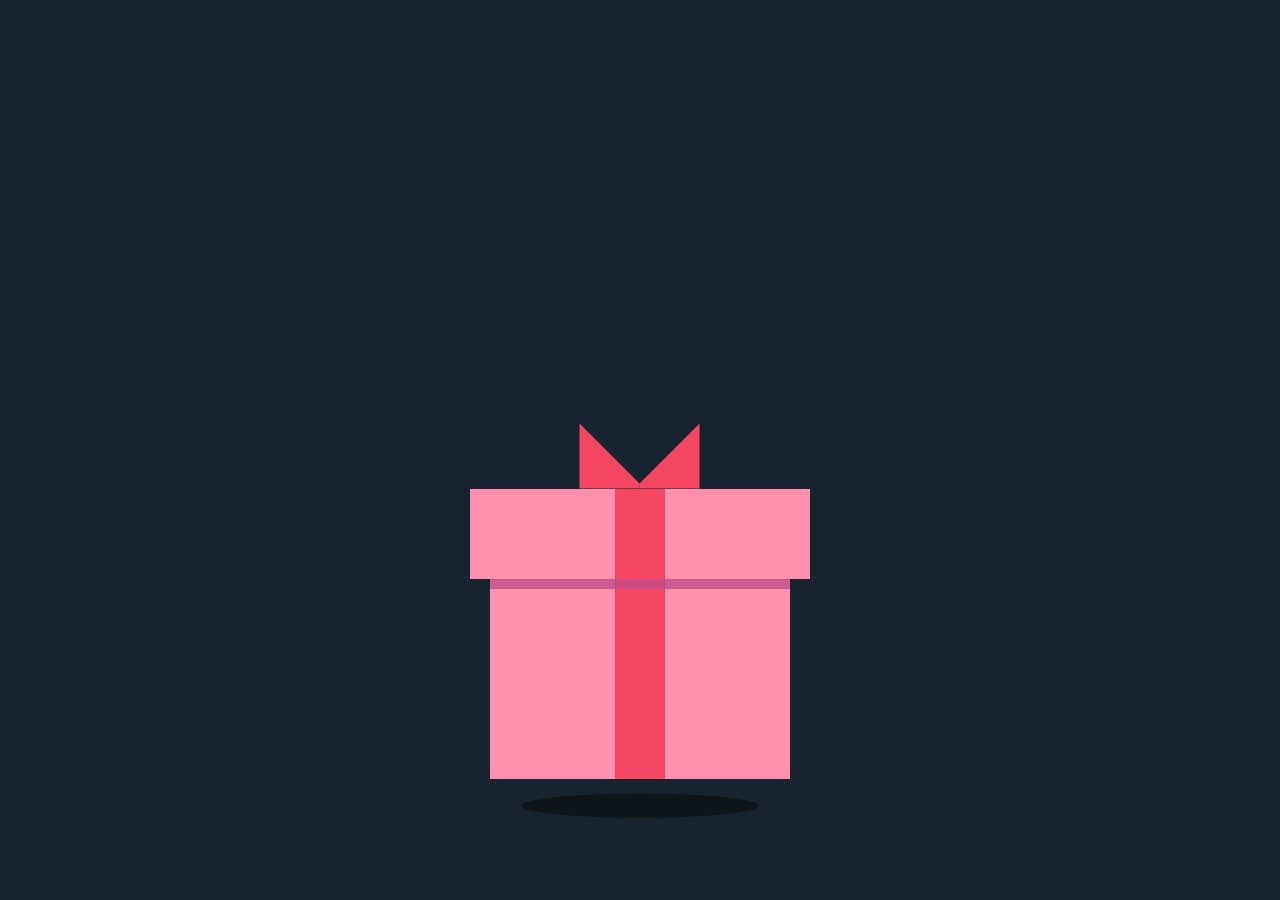
<file: index.html>
<!DOCTYPE html>
<head>
    <title> My Gift </title>
    <link rel="stylesheet" href="action.css">
    <link href="https://fonts.googleapis.com/css?family=Lobster:regular" rel="stylesheet" />
<style>
        a:link {
            color: #d42643 ;
        }
        a:visited{
            color: #d42643 ;
        }
        a:hover {
            color: #d42643 ;
        }
        a:active{
            color: #d42643 ;
        }
</style>
</head>

<body>
    <div class="box-container">
        <div class="shadow"></div>
        <div class="giftbox">
            <div class="pindot"></div>
        </div>
        <div class="sulat">
            <h2><a href="file:///C:/Users/John/OneDrive/Desktop/Web/cake.html" style="text-decoration: none;"> My Gift for You </a></h2>
        </div>
    </div>

    <script src="functions.js"> </script>
</body>
</html>
</file>
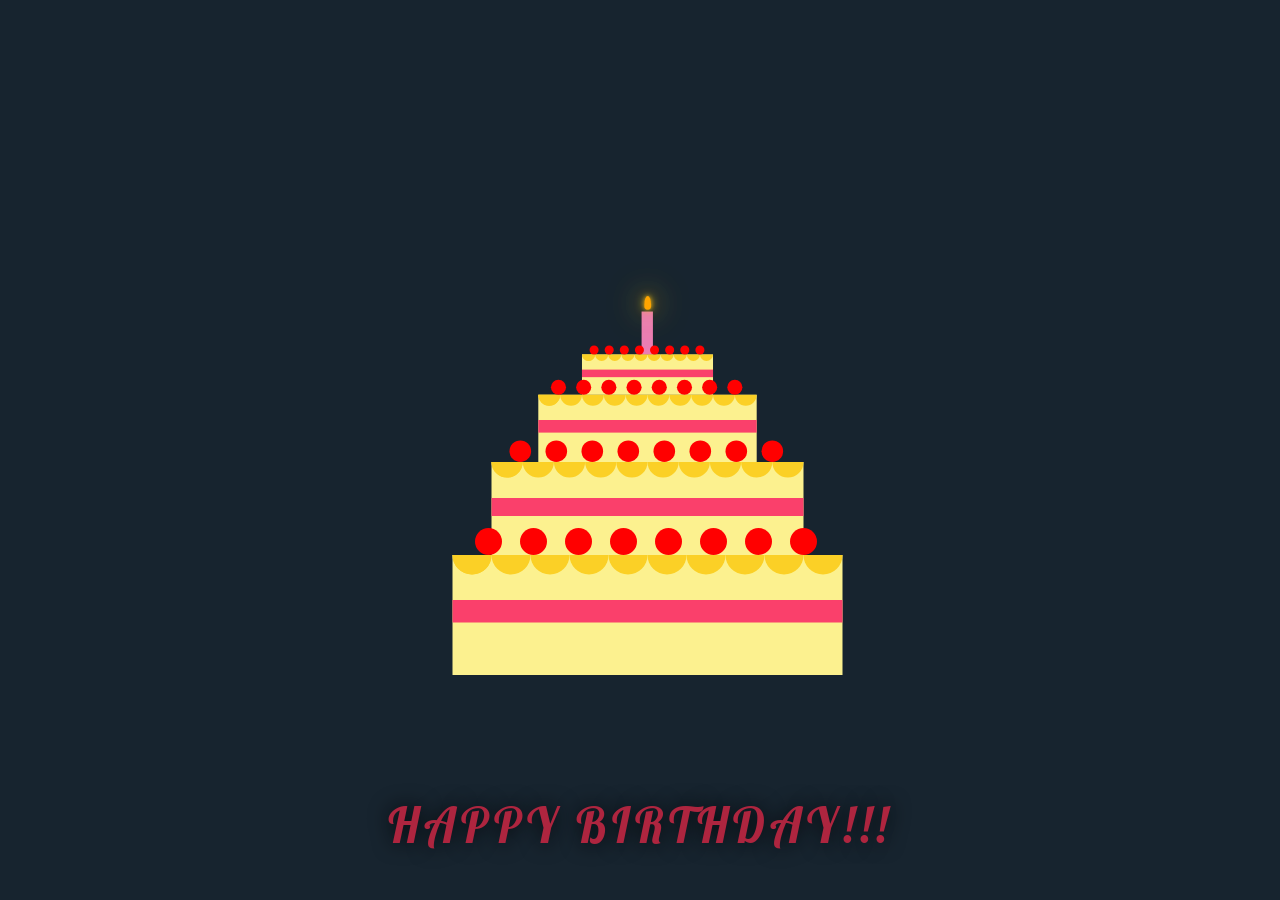
<file: cake.html>
<!DOCTYPE html>
<html>
    <header>
        <link rel="stylesheet" href="style.css"> 
        <link href="https://fonts.googleapis.com/css?family=Lobster:regular" rel="stylesheet" />
        <style>
            a:link {
                color: #d42643 ;
            }
            a:visited{
                color: #d42643 ;
            }
            a:hover {
                color: #d42643 ;
            }
            a:active{
                color: #d42643 ;
            }
    </style>
        </header>
<body>

        <h1><a href="file:///C:/Users/John/OneDrive/Desktop/Web/card.html" style="text-decoration: none"> HAPPY BIRTHDAY!!! </a></h1> 
        <div class = "container"> 
            <div class = "cake l1"> 
            <div  class = "cream"> </div>
            <div class = "icing">
                <div> </div>
                <div> </div>
                <div> </div>
                <div> </div>
                <div> </div>
                <div> </div>
                <div> </div>
                <div> </div>
                <div> </div>
                <div> </div>

            <div class = "cherries"> 
                <div> </div>
                <div> </div>
                <div> </div>
                <div> </div>
                <div> </div>
                <div> </div>
                <div> </div>
                <div> </div>
            </div>
            </div>
        </div>

            <div class = "cake l2"> 
            <div  class = "cream"> </div>
            <div class = "icing">
                <div> </div>
                <div> </div>
                <div> </div>
                <div> </div>
                <div> </div>
                <div> </div>
                <div> </div>
                <div> </div>
                <div> </div>
                <div> </div>

            <div class = "cherries"> 
                <div> </div>
                <div> </div>
                <div> </div>
                <div> </div>
                <div> </div>
                <div> </div>
                <div> </div>
                <div> </div>
            </div>
            </div>

            <div class = "cake l3"> 
                <div  class = "cream"> </div>
                <div class = "icing">
                    <div> </div>
                    <div> </div>
                    <div> </div>
                    <div> </div>
                    <div> </div>
                    <div> </div>
                    <div> </div>
                    <div> </div>
                    <div> </div>
                    <div> </div>
    
                <div class = "cherries"> 
                    <div> </div>
                    <div> </div>
                    <div> </div>
                    <div> </div>
                    <div> </div>
                    <div> </div>
                    <div> </div>
                    <div> </div>
                </div>
                </div>

                <div class = "cake l4"> 
                    <div  class = "cream"> </div>
                    <div class = "icing">
                        <div> </div>
                        <div> </div>
                        <div> </div>
                        <div> </div>
                        <div> </div>
                        <div> </div>
                        <div> </div>
                        <div> </div>
                        <div> </div>
                        <div> </div>
        
                    <div class = "cherries"> 
                        <div> </div>
                        <div> </div>
                        <div> </div>
                        <div> </div>
                        <div> </div>
                        <div> </div>
                        <div> </div>
                        <div> </div>
                    </div>
                    </div>
                    
                    <div class =  "candle">
                        <div class = "fire"> </div>
                    </div>
            </div>
     
            <script src=""> </script>
</body>
</html>
</file>
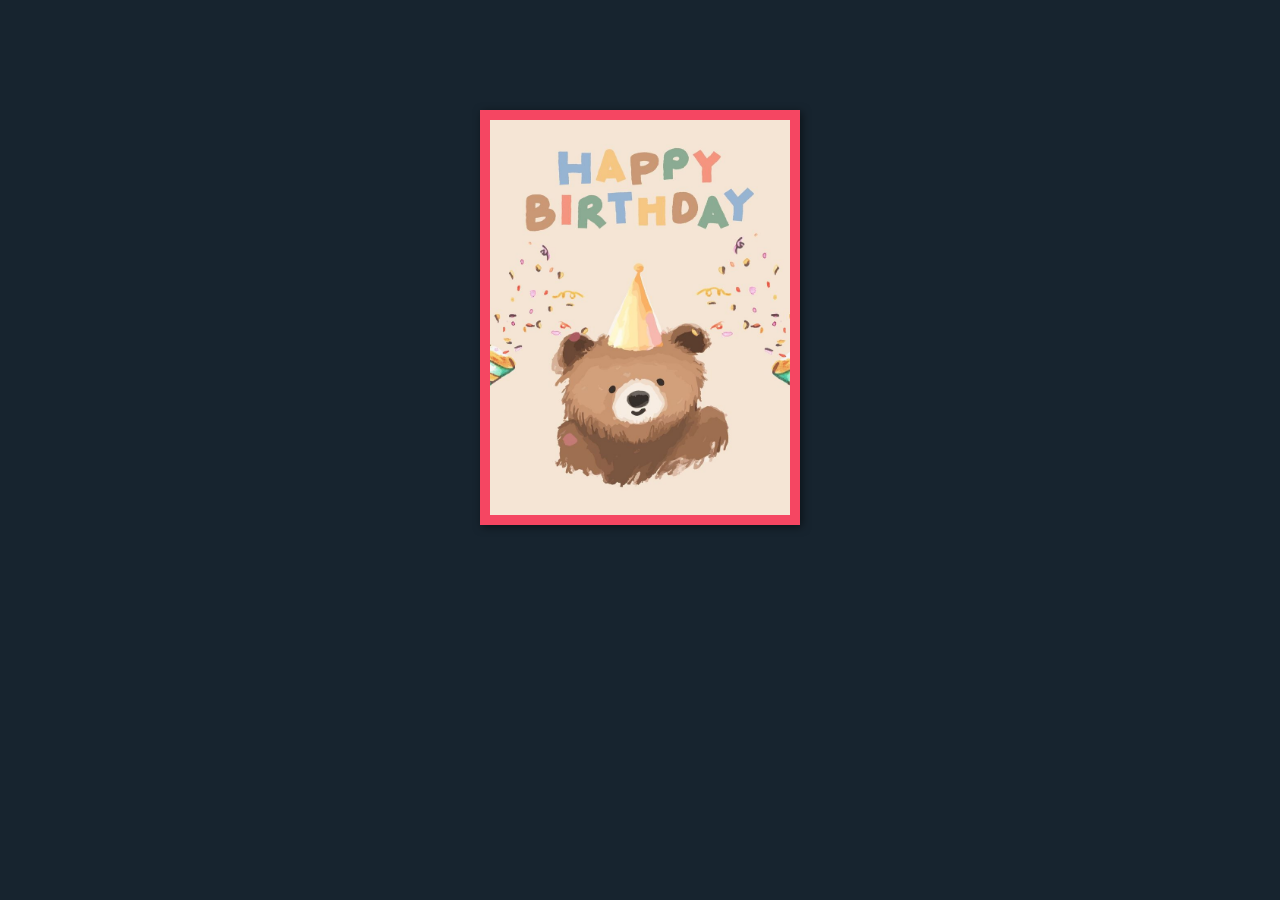
<file: card.html>
<!DOCTYPE html>
<html lang="en">
<head>
    <meta charset="UTF-8">
    <meta name="viewport" content="width=device-width, initial-scale=1.0">
    <title>Happy Birthday</title>
    <link rel="stylesheet" href="intention.css"> 
    <style>
        a:link {
            color: #d42643 ;
        }
        a:visited{
            color: #d42643 ;
        }
        a:hover {
            color: #d42643 ;
        }
        a:active{
            color: #d42643 ;
        }
</style>
</head>
<body>
    <div class="card">
        <div class="innercover">
            <img src="inner.gif" width="100%">
        </div>

        <div class="outercover">
            <img src="cover.jpg" width="300px" height="395px">
        </div>

        <div class="message">
            <p class="title">
            <p>
                Happy Birthday <br> Trishia!!! 
            </p>
                <p> 
                    Today is your special day, I hope this day will bring you lots happiness and fun. 
                </p>
                <p>
                    You deserve them a lot. <br> Enjoy your day po!!!
                </p>
            
        </div>
    </div>
</body>
</html>
</file>
<file: action.css>
body {
    display: flex;
    justify-content: center;
    align-items: center;
    background-color: #17242F;
}

.box-container{
    display: flex;
    justify-content: center;
    align-items: center; 
    position: absolute;
    bottom: 20%;

}

.box-container.active{
    animation: Vibration 1s ease forwards;
}

@keyframes Vibration{
    0%{
        transform: scale(1,1);
    }
    25%{
        transform: scale(.95,1.05);
    }
    50%{
        transform: scale(1.1,.9);
    }
    70%{
        transform: scale(.9,1.1);
    }
    100%{
        transform: scale(1,1);
    }
}

.box-container .giftbox{
    position: absolute;
    height: 200px;
    width: 300px;
    background-color:#FF91AF;   
    animation: Bounce 4s ease infinite forwards;
}

@keyframes Bounce{
    0% {
        transform: translateY(-24px);
    }
    50% {
        transform: translateY(0px);
    }
    100% {
        transform: translateY(-24px);
    }
}

.giftbox .active {
    animation: none;
}

.giftbox::before {
    content: '';
    position: absolute;
    width: 50px;
    height: 200px;
    background: #F54662;
    left: 125px;
}

.giftbox::after {
    content: '';
    position: absolute;
    box-shadow: inset 0 10px rgba(190, 77, 135, 0.8);
    width: 300px;
    height: 200px;
}

.pindot {
    position: absolute;
    background: #FF91AF;
    width: 340px;
    height: 90px;
    top: -90px;
    left: -20px;
    cursor: pointer;
    z-index: 1;
    transition: .5s ease;
}

.pindot.active {
    transition-delay: 1s;
    transform: translateY(-240px);
}   

.pindot::before {
    content: '';
    position: absolute;
    width: 50px;
    height: 90px;
    background: #F54662;
    left: 145px;
    z-index: 3;
}

.pindot::after {
    content: '';
    position: absolute;
    width: 5px;
    height: 0;
    border-bottom: 60px solid #F54662;
    border-top: 60px solid #F54662;
    border-left: 0px solid transparent;
    border-right: 60px solid transparent;
    transform: rotate(-90deg);
    top: -93px;
    left: 137px;
    z-index: 3;
}

.box-container .shadow {
    content: '';
    position: relative;
    width: 340px;
    height: 35px;
    background: rgba(0,0, 0,.4); 
    top: 120px;
    border-radius: 50%;
    left: 0px;
    animation: BounceOut 4s ease infinite forwards;
}

.box-container .shadow.active {
    animation: none;
}

@keyframes BounceOut{
    0% {
        transform: translateY(-24px);
        scale: .7;
    }
    50% {
        transform: translateY(0px);
        scale: 1;
    }
    100% {
        transform: translateY(-24px);
        scale: .7;
    }
}

.sulat {
    position: absolute;
    top: -15px;
    width: 200px;
    font-family:"Lobster";
    letter-spacing: 3px;
    background: #FF91AF;
    padding: 20px;
    text-align: center;
    font-size: 15px;
    color: #d42643;
    border-radius: 20px;
    z-index: -1 ;
    scale: 0;
    transition: .5s ease;
    transition-delay: 1.2s;
}

.sulat.active{
    scale: 1;
    transform: translateY(-240px);
}

.sulat.active2{
    top: 0;
    transition-delay: .2s;
}
</file>
<file: style.css>
body {
    background-color: #17242F;
    padding: 0;
    margin: 0;
}

h1 {
    position: absolute;
    margin: 0 auto;
    bottom: 5%;
    left: 0;
    right: 0;
    width: 12em;
    text-align: center;
    font-size: 3em;
    font-weight: 100;
    font-family: "Lobster";
    letter-spacing: 0.1em;
    color: white;
    text-shadow: 0 0 20px black;
    opacity: 0.8;
}


.container {
    height: 300px;
    width: 400px;
    position: absolute;
    margin: auto;
    top: 0;
    bottom: 0;
    left: 0;
    right: 0;
    transform: scale(1.5);
}

.cake {
    height: 80px;
    width: 260px;
    background-color: #fcf18f;
    position: absolute;
}

.l1 {
    bottom: 0;
    left: 75px;
}

.cream { 
    background-color: #fa406b;
    height: 15px;
    width: 100%;
    position: absolute;
    top: 30px;
}

.icing {
    position: relative;
}

.icing>div {
    background-color: #fbd026;
    height: 13px;
    width: 26px;
    border-radius: 0 0 26px 26px  ;
    position: absolute;
}
.icing>div:nth-child(1){
    left: 0px;
}
.icing>div:nth-child(2){
    left: 26px;
}
.icing>div:nth-child(3){
    left: 52px;
}
.icing>div:nth-child(4){
    left: 78px;
}
.icing>div:nth-child(5){
    left: 104px;
}
.icing>div:nth-child(6){
    left: 130px;
}
.icing>div:nth-child(7){
    left: 156px;
}
.icing>div:nth-child(8){
    left: 182px;
}
.icing>div:nth-child(9){
    left: 208px;
}

.icing>div:nth-child(10){
    left: 234px;
}

.cherries>div{
    background-color: red;
    height: 18px;
    width: 18px;
    border-radius: 50%;
    position: absolute;
    top: -18px;
}

.cherries>div:nth-child(1){
    left: 15px;
}
.cherries>div:nth-child(2){
    left: 45px;
}
.cherries>div:nth-child(3){
    left: 75px;
}
.cherries>div:nth-child(4){
    left: 105px;
}
.cherries>div:nth-child(5){
    left: 135px;
}
.cherries>div:nth-child(6){
    left: 165px;
}
.cherries>div:nth-child(7){
    left: 195px;
}
.cherries>div:nth-child(8){
    left: 225px;
}

.l2 {
    transform: scale(0.8);
    bottom: 70px;
    left: 75px;
    z-index: -1;
}

.l3 {
    transform: scale(0.7);
    bottom: 68px;
    left: 40x ;
    z-index: -1;
}

.l4 {
    transform: scale(0.6);
    bottom: 64px;
    left: 40x ;
    z-index: -1;
}


.candle {
    background-color: #eb7db4;
    height: 95px;
    width: 25px;
    position: absolute;
    z-index: -3;
    bottom: 75px;
    left: 117px;
    transform: scale(0.9);
}

.candle:before {
    content: "";
    position: absolute;
    top: 0;
    left: 0;
  }

.fire {
    position: absolute;
    background-color: orange;
    width: 15px;
    height: 30px;
    border-radius: 8px 8px 8px 8px/20px 20px 8px 8px;
    top: -34px;
    left: 50%;
    margin-left: -7px;
    z-index: 10;
    box-shadow: 0 0 10px rgba(255, 192, 19, 0.76), 0 0 20px rgba(255, 192, 19, 0.76), 0 0 60px rgba(253, 195, 35, 0.76), 0 0 80px rgba(255, 239, 17, 0.76);
    transform-origin: 50% 90%;
    animation: flicker 5s ease-in-out alternate infinite;

}

@keyframes flicker {
    0% {
        transform: skewX(5deg);
        box-shadow: 0 0 10px rgba(255, 165, 0, 0.2), 0 0 20px rgba(255, 165, 0, 0.2), 0 0 60px rgba(255, 165, 0, 0.2), 0 0 80px rgba(255, 165, 0, 0.2);
      }
      25% {
        transform: skewX(-5deg);
        box-shadow: 0 0 10px rgba(255, 165, 0, 0.5), 0 0 20px rgba(255, 165, 0, 0.5), 0 0 60px rgba(255, 165, 0, 0.5), 0 0 80px rgba(255, 165, 0, 0.5);
      }
      50% {
        transform: skewX(10deg);
        box-shadow: 0 0 10px rgba(255, 192, 19, 0.76), 0 0 20px rgba(255, 192, 19, 0.76), 0 0 60px rgba(253, 195, 35, 0.76), 0 0 80px rgba(255, 239, 17, 0.76);
    }
      75% {
        transform: skewX(-10deg);
        box-shadow: 0 0 10px rgba(255, 165, 0, 0.4), 0 0 20px rgba(255, 165, 0, 0.4), 0 0 60px rgba(255, 165, 0, 0.4), 0 0 80px rgba(255, 165, 0, 0.4);
      }
      100% {
        transform: skewX(5deg);
        box-shadow: 0 0 10px rgba(255, 192, 19, 0.76), 0 0 20px rgba(255, 192, 19, 0.76), 0 0 60px rgba(253, 195, 35, 0.76), 0 0 80px rgba(255, 239, 17, 0.76);
    }
  }
</file>
<file: intention.css>
body{
    background: #17242F;
    height: 100%;
    margin: 0;
}

.card {
    top: 50px;
    position: relative;
    width: 300px;
    height: 395px;
    border: 10px solid #F54662;
    margin: 60px auto 0 auto;
    box-shadow: inset 10px 0px  15px 0px rgba(0, 0, 0, 0.1);
    background-image: -webkit-gradient(linear, left top, left bottom, from(white), to(rgba(170, 128, 128, 0.767))), url("cutie.jpeg");
    background-image: linear-gradient(to bottom, rgba(255, 255, 255, 0.897), rgba(187, 142, 142, 0.459)), url(cutie.jpeg);
    background-position: center;
    background-repeat: no-repeat;
    background-size: cover;
}

.message {
    width: 80%;
    height: 80%;
    margin: auto;
    font-family: 'Nobile', sans-serif;
}

.card .message > p {
    font-size: 1.1em;
     color: #d14444;
     list-style: 1.4;
    font-style: italic;
    text-align: center;
    margin: 30px auto 0 auto;
}

.card .message .title {
    font-size: 5em;
    margin: 60px auto 60px auto;
}

.card .outercover {
    position: absolute;
    width: 300px;
    height: 395px;
    margin: -10px 0 0 -10px;
    border: 10px solid #F54662;
    backface-visibility: hidden;
    transform-style: preserve-3d;
    transform-origin: 0% 50%;
    transform: perspective(800px) rotateY(0deg);
    transition: all 0.8s ease-in-out;

}

.card .innercover {
    position: absolute;
    width: 300px;       /* both border*/
    height: 395px;
    border: 10px solid #F54662;
    background-color: #fedcdc;
    margin: -10px 0px 0 -10px;
    backface-visibility: visible;
    filter: drop-shadow(2px 2px 4px rgba(0,0,0,0.5));
    transform-style: preserve-3d;
    transform-origin: 0% 50% ;
    transform: perspective(800px) rotateY(0deg);
    transition: all 0.8s ease-in-out;
    overflow: visible;
}

.card .innercover img {
            background-position: center;
    -webkit-transform: rotateY(170deg);
            transform: rotateY(170deg);
    }

.card:hover .outercover {
-webkit-transform: perspective(800px) rotateY(-170deg);
        transform: perspective(800px) rotateY(-170deg);

    }


.card:hover .innercover {
-webkit-transform: perspective(800px) rotateY(-170deg);
        transform: perspective(800px) rotateY(-170deg);
-webkit-box-shadow: 7px 0 5px 0 rgba(0,0,0,0.3);
        box-shadow: 7px 0 5px 0 rgba(0,0,0,0.3);
    }
</file>
